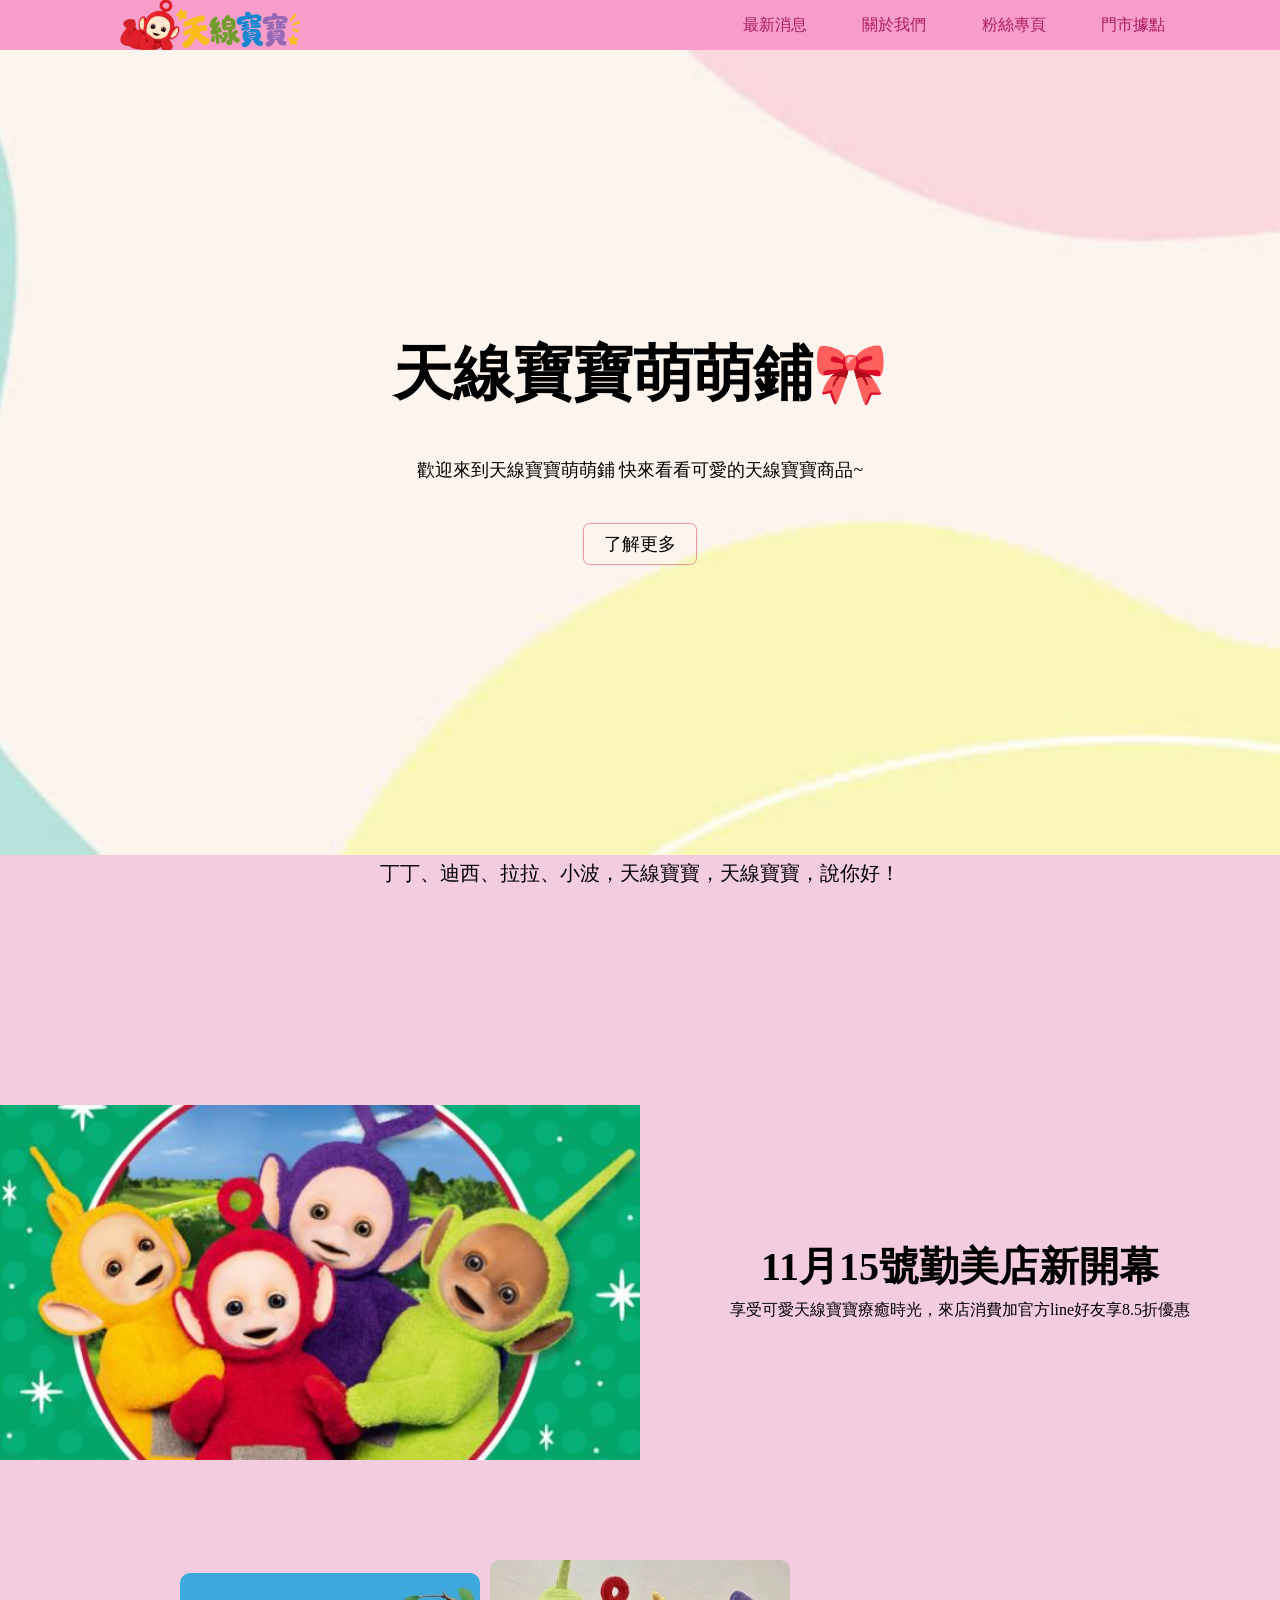
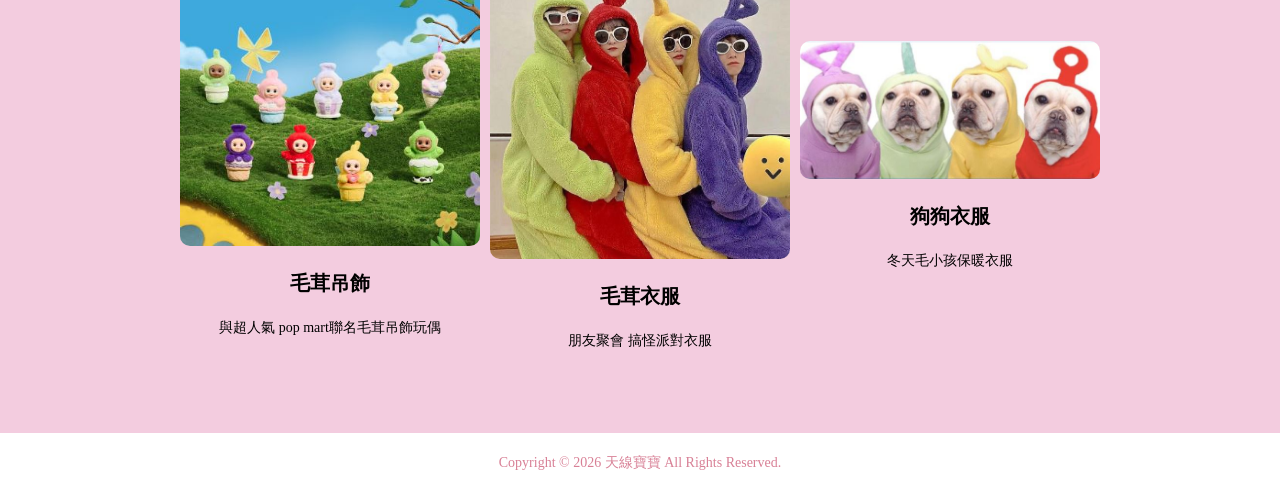
<file: teletubbies/index.html>
<!DOCTYPE html>
<html lang="zh-hant">
<head>
    <meta charset="UTF-8">
    <meta http-equiv="X-UA-Compatible" content="IE=edge">
    <meta name="viewport" content="width=device-width, initial-scale=1.0">
    <title>天線寶寶</title>
    <link rel="stylesheet" href="style.css">
</head>
<body>
    <header>
        <h1>天線寶寶</h1>
        <nav>
            <ul>
                <li><a href="#">最新消息</a></li>
                <li><a href="#">關於我們</a></li>
                <li><a href="#">粉絲專頁</a></li>
                <li><a href="#">門市據點</a></li>
            </ul>
        </nav>
    </header>

    <button class="menu">&#9776;</button>

    <main>
        <section class="news">
            <h2>天線寶寶萌萌鋪🎀</h2><br>
            <p>歡迎來到天線寶寶萌萌鋪 快來看看可愛的天線寶寶商品~</p>
            <p><a href="#">了解更多</a></p>
        </section>
        <section class="slogan">
            <blockquote>丁丁、迪西、拉拉、小波，天線寶寶，天線寶寶，說你好！</blockquote>
        </section>
        <section class="shop">
            <img src="image/3.JPG" width="450px" alt="天線寶寶">
            <div class="info">
                <h2>11月15號勤美店新開幕</h2>
                <p>享受可愛天線寶寶療癒時光，來店消費加官方line好友享8.5折優惠</p>
            </div>
        </section>
        <section class="newsletter">
            <div>
                <img src="image/4.JPG" width="450px" alt="毛茸吊飾">
                <h2>毛茸吊飾</h2>
                <p>與超人氣 pop mart聯名毛茸吊飾玩偶</p>
            </div>
            <div>
                <img src="image/5.JPG" width="450px" alt="毛茸衣服">
                <h2>毛茸衣服</h2>
                <p>朋友聚會 搞怪派對衣服</p>
            </div>
            <div>
                <img src="image/6.JPG" width="450px" alt="狗狗衣服">
                <h2>狗狗衣服</h2>
                <p>冬天毛小孩保暖衣服</p>
            </div>
        </section>
    </main>

    <footer>Copyright © 2026 天線寶寶 All Rights Reserved.</footer>
</body>
</html>
</file>
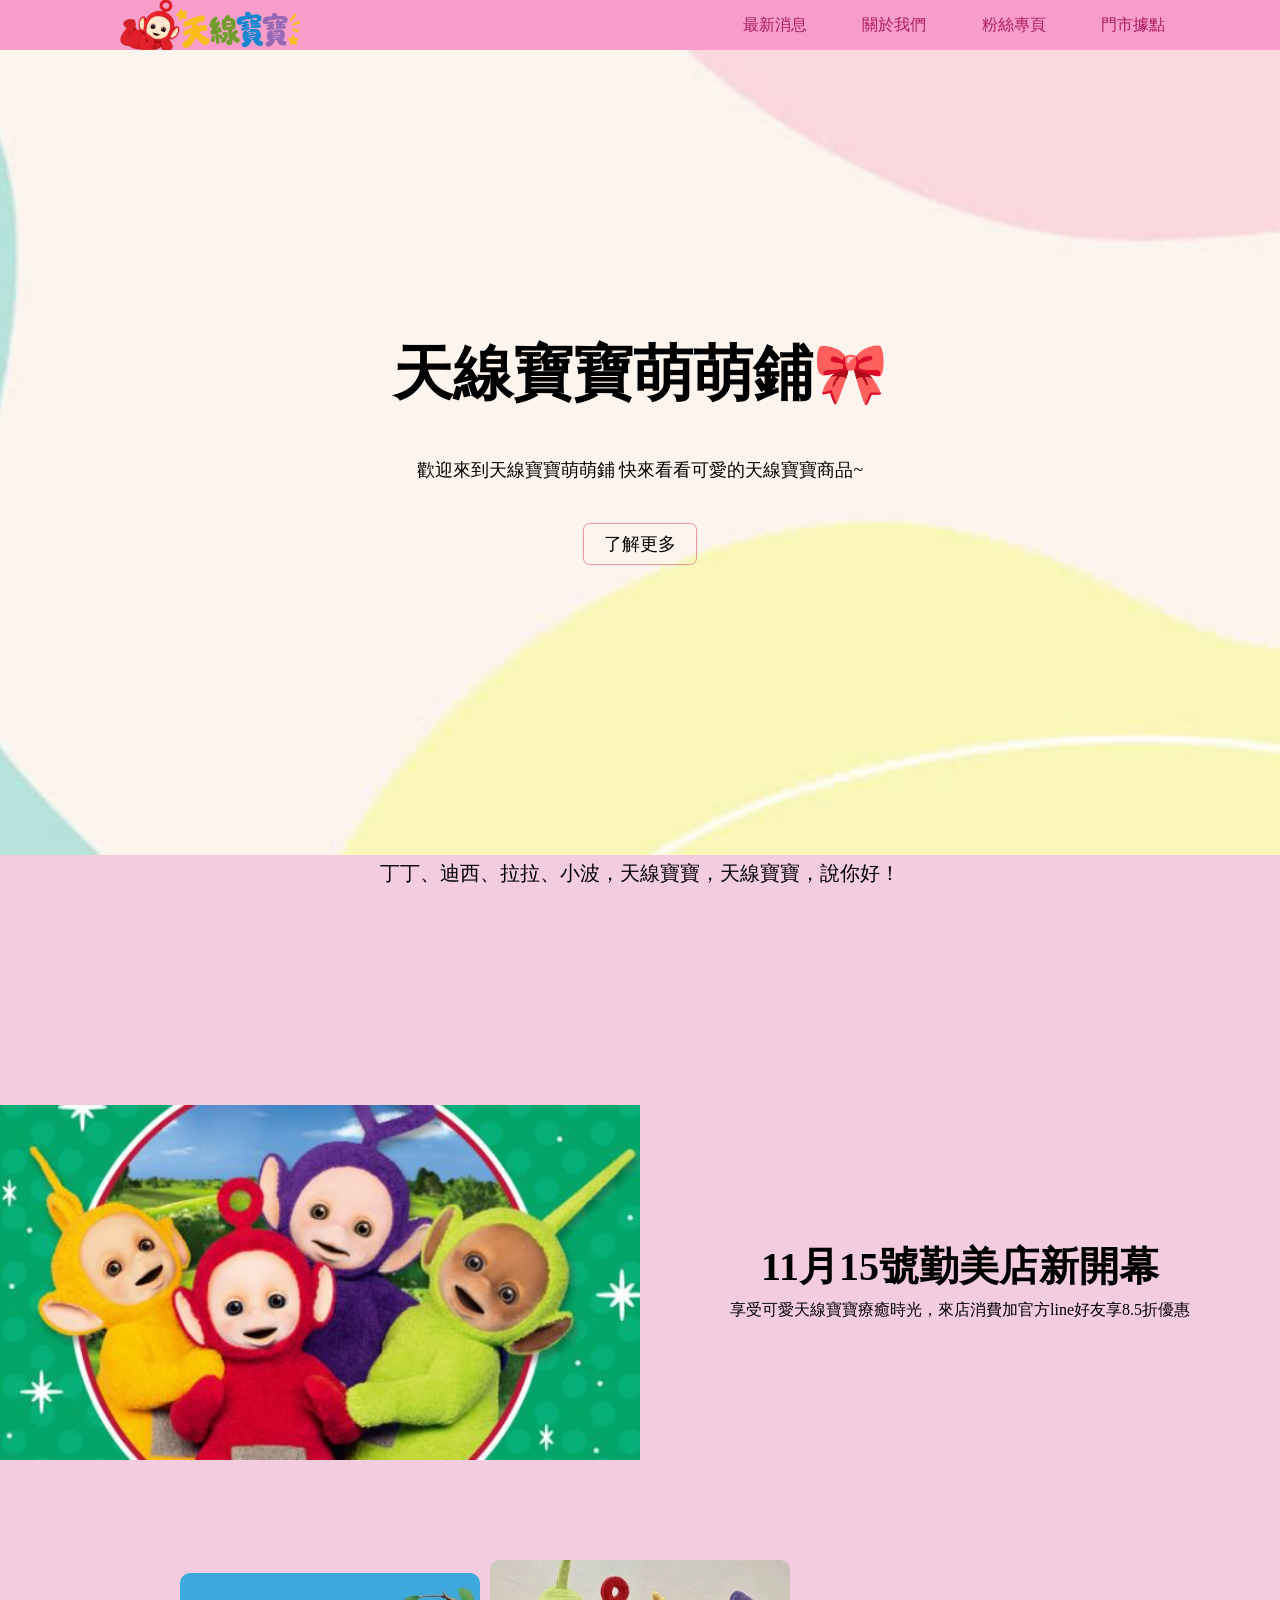
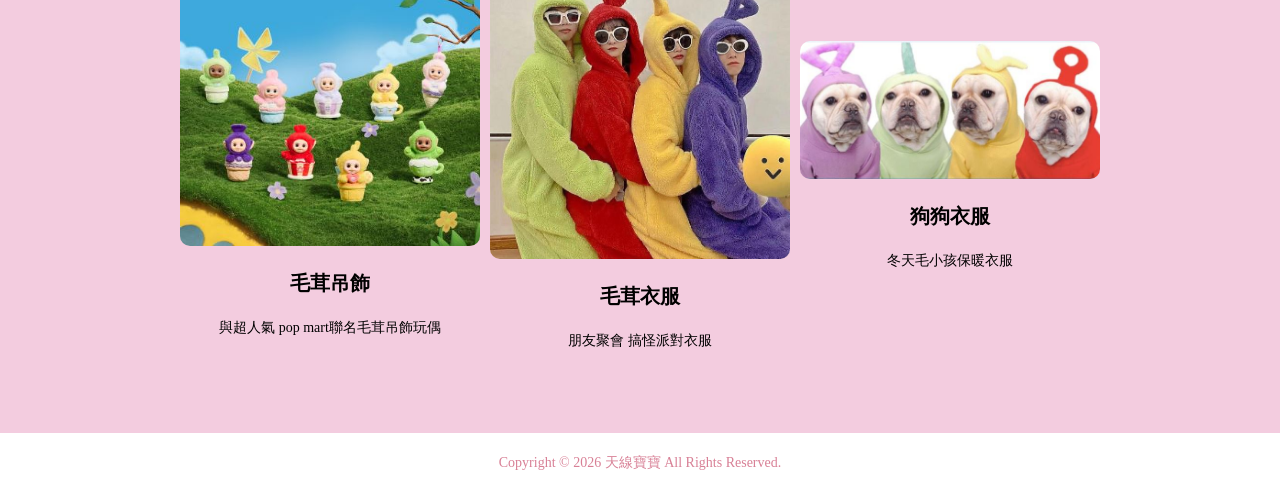
<file: 天線寶寶/index.html>
<!DOCTYPE html>
<html lang="zh-hant">
<head>
    <meta charset="UTF-8">
    <meta http-equiv="X-UA-Compatible" content="IE=edge">
    <meta name="viewport" content="width=device-width, initial-scale=1.0">
    <title>天線寶寶</title>
    <link rel="stylesheet" href="style.css">
</head>
<body>
    <header>
        <h1>天線寶寶</h1>
        <nav>
            <ul>
                <li><a href="#">最新消息</a></li>
                <li><a href="#">關於我們</a></li>
                <li><a href="#">粉絲專頁</a></li>
                <li><a href="#">門市據點</a></li>
            </ul>
        </nav>
    </header>

    <button class="menu">&#9776;</button>

    <main>
        <section class="news">
            <h2>天線寶寶萌萌鋪🎀</h2><br>
            <p>歡迎來到天線寶寶萌萌鋪 快來看看可愛的天線寶寶商品~</p>
            <p><a href="#">了解更多</a></p>
        </section>
        <section class="slogan">
            <blockquote>丁丁、迪西、拉拉、小波，天線寶寶，天線寶寶，說你好！</blockquote>
        </section>
        <section class="shop">
            <img src="image/天線寶寶.JPG" width="450px" alt="天線寶寶">
            <div class="info">
                <h2>11月15號勤美店新開幕</h2>
                <p>享受可愛天線寶寶療癒時光，來店消費加官方line好友享8.5折優惠</p>
            </div>
        </section>
        <section class="newsletter">
            <div>
                <img src="image/毛茸吊飾.JPG" width="450px" alt="毛茸吊飾">
                <h2>毛茸吊飾</h2>
                <p>與超人氣 pop mart聯名毛茸吊飾玩偶</p>
            </div>
            <div>
                <img src="image/毛茸衣服.JPG" width="450px" alt="毛茸衣服">
                <h2>毛茸衣服</h2>
                <p>朋友聚會 搞怪派對衣服</p>
            </div>
            <div>
                <img src="image/狗狗衣服.JPG" width="450px" alt="狗狗衣服">
                <h2>狗狗衣服</h2>
                <p>冬天毛小孩保暖衣服</p>
            </div>
        </section>
    </main>

    <footer>Copyright © 2026 天線寶寶 All Rights Reserved.</footer>
</body>
</html>
</file>
<file: teletubbies/style.css>
*{
    padding: 0;
    margin: 0;
}
body{
    background-color: rgb(243, 204, 223);
}
header{
    background-color: rgb(248, 156, 202);
    height: 50px;
    width: 100%;
    position: fixed;
}
h1{
    color: rgb(197, 47, 122);
    position: absolute;
    left: 120px;
    top: 0;
    line-height: 50px;
    background-image: url(image/2.png);
    background-size: cover;
    background-repeat: no-repeat;
    background-position: center;
    width: 210px;
    text-indent: -9999px;
}
header ul{
    position: absolute;
    right: 5vw;
    top: 0;
    line-height: 50px;
}
header li{
    display: inline;
    margin-right: 4vw;
}
header a{
    color: rgb(172, 29, 100);
    text-decoration: none;
}
header a:hover{
    color: rgb(0, 255, 136);
    text-decoration: underline;
}
.news{
    background-color: rgb(243, 204, 223);
    color: rgb(0, 0, 0);
    height: 95vh;
    background-image:url(image/背景.PNG) ;
    background-repeat:no-repeat ;
    background-size:cover ;
    background-position: center;
    display: flex;
    flex-direction: column;
    align-items: center;
    justify-content: center;
}
.news h2{
    font-size: 60px;
    margin-top: 60px;
}
.news p{
    color: black;
    font-size: 18px;
    margin: 25px 0;
}
.news a{
    color: rgb(0, 0, 0);
    text-decoration: none;
    border: 1px solid rgb(243, 149, 149);
    padding: 10px 20px;
    border-radius: 5pt;
}
.slogan{
    background-color: rgb(243, 204, 223);
    color: rgb(0, 0, 0);
    height: 250px;
    display: flex;
    flex-direction: column;
    align-items: center;
    font-size: 20px;
    line-height: 1.8em;
}
.shop{
    display: flex;
}
.shop img{
    width: 50%;
}
.info{
    width: 50%;
    background-color: rgb(243, 204, 223);
    display: flex;
    flex-direction: column;
    align-items: center;
    justify-content: center;
}
.info h2{
    font-size: 40px;
    margin-bottom: 30;
}
.info p{
    text-align: 40px;
    line-height: 2em;
}
.newsletter{
    display: flex;
    justify-content: space-between;
    background-color: rgb(243, 204, 223);
    align-items: center;
    padding: 100px 180px 80px ;
}
.newsletter div{
    width: 300px;
    text-align: center;
}
.newsletter img{
    width: 100%;
    border-radius: 10px;
}
.newsletter h2{
    font-size: 20px;
    margin: 20px 0;
}
.newsletter p{
    font-size: 14px;
    line-height: 1.6em;
}
footer{
    background-color: rgb(255, 255, 255);
    color: rgb(216, 128, 150);
    height: 60px;
    display: flex;
    justify-content: center;
    align-items: center;
    font-size: 14px;
}
.menu{
    display: none;
}
/*響應試網頁語法*/
@media screen and (max-width: 768px){
    header ul{
        display: none;
    }

    header h1{
        left: 50%;
        transform: translate(-50%);
    }

    .news h2{
        font-size: 40px;
    } 
    .menu{
        display: block;
        background-color: aliceblue;
        color: rgb(238, 158, 201);
        font-size: 35px;
        position: absolute;
        top: 15px;
        border: none;
        cursor: pointer;
    }
    .shop{
        flex-direction: column;
    }
    .shop img{
        width: 100%;
    }
    .info{
        width: 100%;
        padding: 40px 0;
    }
    .info h2{
        font-size: 30px;
    }
    .newsletter{
        flex-direction: column;
        padding: 60px 0;
    }
    .newsletter div{
        margin-bottom: 30px;
    }
}
</file>
<file: 天線寶寶/style.css>
*{
    padding: 0;
    margin: 0;
}
body{
    background-color: rgb(243, 204, 223);
}
header{
    background-color: rgb(248, 156, 202);
    height: 50px;
    width: 100%;
    position: fixed;
}
h1{
    color: rgb(197, 47, 122);
    position: absolute;
    left: 120px;
    top: 0;
    line-height: 50px;
    background-image: url(image/2.png);
    background-size: cover;
    background-repeat: no-repeat;
    background-position: center;
    width: 210px;
    text-indent: -9999px;
}
header ul{
    position: absolute;
    right: 5vw;
    top: 0;
    line-height: 50px;
}
header li{
    display: inline;
    margin-right: 4vw;
}
header a{
    color: rgb(172, 29, 100);
    text-decoration: none;
}
header a:hover{
    color: rgb(0, 255, 136);
    text-decoration: underline;
}
.news{
    background-color: rgb(243, 204, 223);
    color: rgb(0, 0, 0);
    height: 95vh;
    background-image:url(image/背景.PNG) ;
    background-repeat:no-repeat ;
    background-size:cover ;
    background-position: center;
    display: flex;
    flex-direction: column;
    align-items: center;
    justify-content: center;
}
.news h2{
    font-size: 60px;
    margin-top: 60px;
}
.news p{
    color: black;
    font-size: 18px;
    margin: 25px 0;
}
.news a{
    color: rgb(0, 0, 0);
    text-decoration: none;
    border: 1px solid rgb(243, 149, 149);
    padding: 10px 20px;
    border-radius: 5pt;
}
.slogan{
    background-color: rgb(243, 204, 223);
    color: rgb(0, 0, 0);
    height: 250px;
    display: flex;
    flex-direction: column;
    align-items: center;
    font-size: 20px;
    line-height: 1.8em;
}
.shop{
    display: flex;
}
.shop img{
    width: 50%;
}
.info{
    width: 50%;
    background-color: rgb(243, 204, 223);
    display: flex;
    flex-direction: column;
    align-items: center;
    justify-content: center;
}
.info h2{
    font-size: 40px;
    margin-bottom: 30;
}
.info p{
    text-align: 40px;
    line-height: 2em;
}
.newsletter{
    display: flex;
    justify-content: space-between;
    background-color: rgb(243, 204, 223);
    align-items: center;
    padding: 100px 180px 80px ;
}
.newsletter div{
    width: 300px;
    text-align: center;
}
.newsletter img{
    width: 100%;
    border-radius: 10px;
}
.newsletter h2{
    font-size: 20px;
    margin: 20px 0;
}
.newsletter p{
    font-size: 14px;
    line-height: 1.6em;
}
footer{
    background-color: rgb(255, 255, 255);
    color: rgb(216, 128, 150);
    height: 60px;
    display: flex;
    justify-content: center;
    align-items: center;
    font-size: 14px;
}
.menu{
    display: none;
}
/*響應試網頁語法*/
@media screen and (max-width: 768px){
    header ul{
        display: none;
    }

    header h1{
        left: 50%;
        transform: translate(-50%);
    }

    .news h2{
        font-size: 40px;
    } 
    .menu{
        display: block;
        background-color: aliceblue;
        color: rgb(238, 158, 201);
        font-size: 35px;
        position: absolute;
        top: 15px;
        border: none;
        cursor: pointer;
    }
    .shop{
        flex-direction: column;
    }
    .shop img{
        width: 100%;
    }
    .info{
        width: 100%;
        padding: 40px 0;
    }
    .info h2{
        font-size: 30px;
    }
    .newsletter{
        flex-direction: column;
        padding: 60px 0;
    }
    .newsletter div{
        margin-bottom: 30px;
    }
}
</file>
